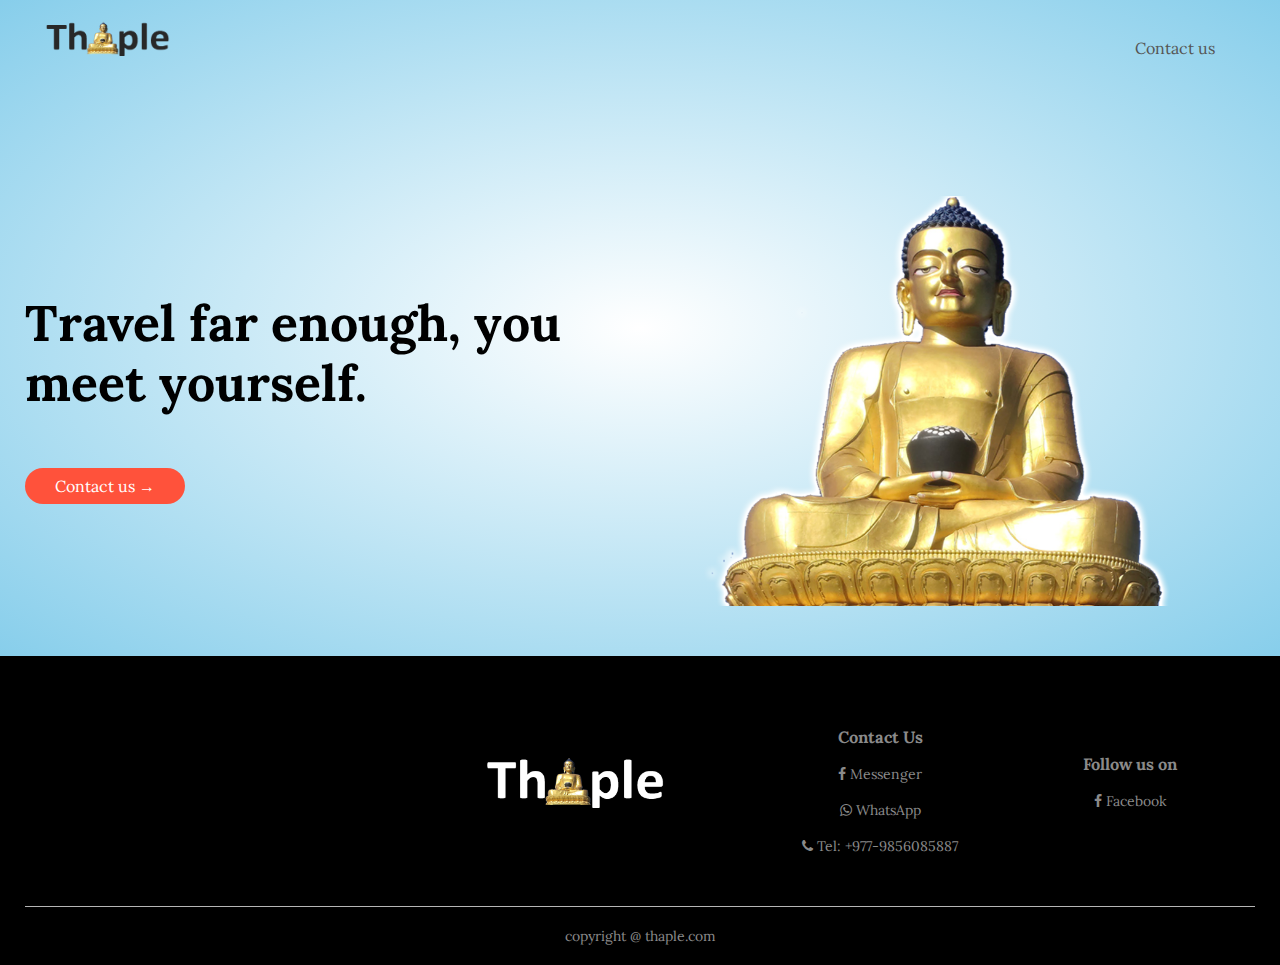
<file: index.html>
<html>
<head>
	<!-- Global site tag (gtag.js) - Google Analytics -->
<script async src="https://www.googletagmanager.com/gtag/js?id=G-EDXY80DCRM"></script>
<script>
  window.dataLayer = window.dataLayer || [];
  function gtag(){dataLayer.push(arguments);}
  gtag('js', new Date());

  gtag('config', 'G-EDXY80DCRM');
</script>



<meta charset="UTF-8">
<meta name="viewport" content="width=device-width, initial-scale=1.0">
 <meta name="description" content="Thaple is a tourism place in syangja near sirubari."/>
    <meta name="keywords" content="Thaple, Buddha statue, syangja, nepal, Height of buddha statue in thaple, , thaple resturant, Rooms in thaple syangja" />
    <meta name="author" content="Thaple Syangja"/>

<title> Thaple Syangja  </title>
<link rel="icon" href="images/fevicol.png" type="image/gif" sizes="16x16">
<link rel="stylesheet" href="style.css">
<link rel="preconnect" href="https://fonts.googleapis.com">
<link rel="preconnect" href="https://fonts.gstatic.com" crossorigin>
<link href="https://fonts.googleapis.com/css2?family=Georama:wght@100&family=Lora:wght@400;600&display=swap" rel="stylesheet">
<link rel="stylesheet" href="https://cdnjs.cloudflare.com/ajax/libs/font-awesome/4.7.0/css/font-awesome.min.css">
<body>
<div class="header">
	<div class="container">
		<div class="navbar">
			<div class="logo">
				<a href="index.html"><img src="images/logo.png" width="125px"/> </a>
			</div>
				<nav>
					<ul id="MenuItems">
					<!---	<li> <a href="index.html"> Home</a> </li>
						<li> <a href="products.html"> Products</a> </li>
						<li> <a href="about.html"> About us</a> </li> -->
						<li> <a href="contact.html"> Contact us</a> </li>
					<!--	<li> <a href=""> Account</a> </li> -->
					</ul>
				</nav>
			<!--	<img src="images/cart.png" alt="Cart png image" width="30px" height="30px"/> --> 
				<img src="images/menu.png" class="menu-icon" onclick="menutoggle()"/> 
			</div>
		<div class="row">
			<div class="col-2">
				<h1>Travel far enough, you meet yourself.</h1>
				<!-- <p></p> -->
				<a href="contact.html" class="btn"> Contact us &#8594;</a>
			</div>
			<div class="col-2">
				<img src="images/background.png">
			</div>
			
	</div>
	</div>
</div>




<!------- offer 
	<div class="offer">
		<div class="small-container">
			<div class="row">
				<dir class="clo-2"> 
					<a href="products.html"><img src="images/berger.png" alt="" class="offer-img"> </a>
				</dir>
				<dir class="clo-2">
				 <p> Exclusively Availabel on ShopName </p> 
					<h1> Berger Paints </h1>
					<small>#1 paint in syangja.</small> </br>
					<a href="products.html" class="btn"> Buy now &#8594; </a>
				</dir>
			</div>
		</div>
	</div>    --------------->


<!----------- testimonial 
<div class="testimonial">
	<div class="small-container">
		<div class="row">
			<div class="col-3">
				<i class="fa fa-quote-left"></i>
				<p> paragraph text </p>
					<div class="rating">
						<i class="fa fa-star"></i>
						<i class="fa fa-star"></i>
						<i class="fa fa-star"></i>
						<i class="fa fa-star"></i>
						<i class="fa fa-star-half-o"></i>
					</div>
				<img src="images/user1.jpg">
				<h3> user Name </h3>
			</div>
			
			<div class="col-3">
				<i class="fa fa-quote-left"></i>
				<p> paragraph text </p>
					<div class="rating">
						<i class="fa fa-star"></i>
						<i class="fa fa-star"></i>
						<i class="fa fa-star"></i>
						<i class="fa fa-star"></i>
						<i class="fa fa-star-half-o"></i>
					</div>
				<img src="images/user2.jpg">
				<h3> user Name </h3>
			</div>
			
			<div class="col-3">
				<i class="fa fa-quote-left"></i>
				<p> paragraph text </p>
					<div class="rating">
						<i class="fa fa-star"></i>
						<i class="fa fa-star"></i>
						<i class="fa fa-star"></i>
						<i class="fa fa-star"></i>
						<i class="fa fa-star-half-o"></i>
					</div>
				<img src="images/user3.jpg">
				<h3> user Name </h3>
			</div>
		</div>
	</div>
</div>
--------->
<!----- brands
<div class="brands">
	<div class="small-container">
		<div class="row">
			<div class="col-5">
				<img src="images/brand-logo1.jpg">
			</div>
			<div class="col-5">
				<img src="images/brand-logo2.jpg">
			</div>
			<div class="col-5">
				<img src="images/brand-logo3.jpg">
			</div>
			<div class="col-5">
				<img src="images/brand-logo4.jpg">
			</div>
			<div class="col-5">
				<img src="images/brand-logo5.jpg">
			</div>
		</div>
	</div>
</div> --------->


<!----- footer -------->
<div class="footer">
	<div class="container">
		<div class="row">
			<div class="footer-col-1">
		<!---------- Google Map ----->
		<iframe src="https://www.google.com/maps/embed?pb=!1m18!1m12!1m3!1d12187.32839650884!2d83.8085406!3d28.123725699999998!2m3!1f0!2f0!3f0!3m2!1i1024!2i768!4f13.1!3m3!1m2!1s0x3995c3a5226276d5%3A0x28ab00f51a6c7400!2sThaple%20temple!5e1!3m2!1sen!2snp!4v1629010595776!5m2!1sen!2snp" width="250px" height="150px" style="border:0;" allowfullscreen="" loading="lazy"></iframe>
						
				<!--<h3> Download Our App </h3>
				<p> Downolad App from Android and Ios app store. </p>
				<div class="app-logo">
					<img src="images/play-store.png">
					<img src="images/app-store.png">
				</div> -->
			</div>
			
			<div class="footer-col-2">
				<img src="images/logo-white.png">
				<!-- <p> Our purpose is to sunsainably make the pleasure and benefits of sports accessible to the many. </p> -->
			</div>
			
			<div class="footer-col-3">
				<h3> Contact Us </h3><br>
				<ul>
					<li><a href="http://m.me/thapledotcom" target="_blank"><i class="fa fa-facebook"></i> Messenger</a></li> <br>
					<li><a href="https://api.whatsapp.com/send?phone=+9779856085887" target="_blank"><i class="fa fa-whatsapp"></i> WhatsApp</li><br>
					<li><a href="tel:+9779856085887"><i class="fa fa-phone"></i> Tel: +977-9856085887</a></li>
				<!--	<li><a href="mailto:@gmail"><i class="fa fa-envelope"></i> Mail: @gmail.com</li> </a> -->
				</ul>
			</div>
			
			<div class="footer-col-4">
				<h3> Follow us on </h3><br>
				<ul>
					<li><a href="http://facebook.com/thapledotcom" target="_blank"><i class="fa fa-facebook"></i> Facebook </a></li><br>
					<!-- <li><a href="https://tiktok.com/@birauta.com" target="_blank"><i class="fa fa-tiktok"></i> Tiktok </a></li><br> -->
				</ul>
			</div>
		</div>  
		
		<!---copyright footer ------>
<hr>
<p class="copyright"> copyright @ thaple.com </p>

		
	</div>
</div>

<!--------- js for toggle menu ----------->
	<script>
		var MenuItems = document.getElementById("MenuItems");
		MenuItems.style.maxHeight = "0px";
		
		function menutoggle(){
			if(MenuItems.style.maxHeight == "0px")
				{
				MenuItems.style.maxHeight = "200px"
				}
			else {
				MenuItems.style.maxHeight = "0px"
			}
		}
	
	
	
	
	</script>







</body>
</html>
</file>
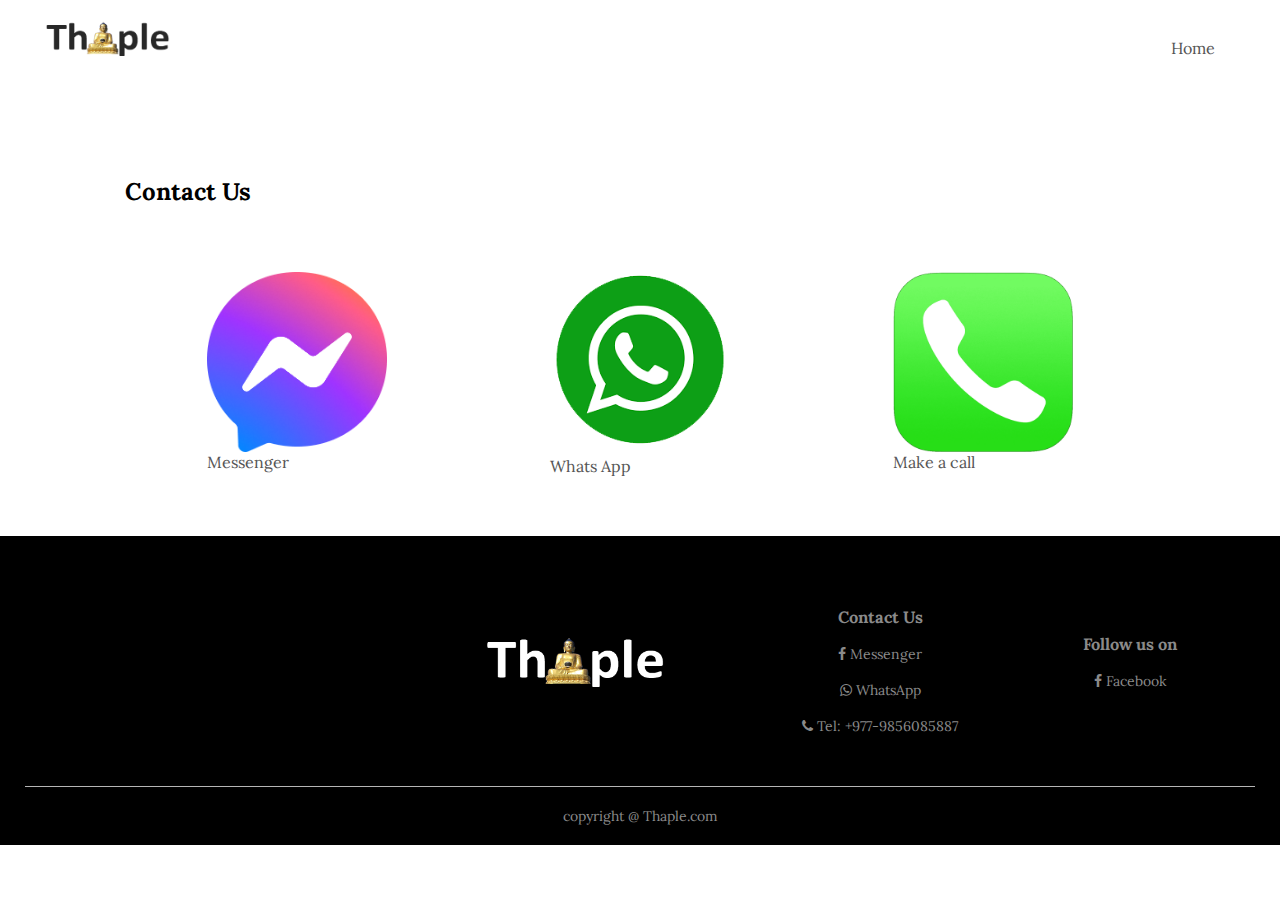
<file: contact.html>
<html>
<head>
	<!-- Global site tag (gtag.js) - Google Analytics -->
<script async src="https://www.googletagmanager.com/gtag/js?id=G-EDXY80DCRM"></script>
<script>
  window.dataLayer = window.dataLayer || [];
  function gtag(){dataLayer.push(arguments);}
  gtag('js', new Date());

  gtag('config', 'G-EDXY80DCRM');
</script>



<meta charset="UTF-8">
<meta name="viewport" content="width=device-width, initial-scale=1.0">
 <meta name="description" content="Thaple is a tourism place in syangja near sirubari."/>
    <meta name="keywords" content="Thaple, Buddha statue, syangja, nepal, Height of buddha statue in thaple, , thaple resturant, Rooms in thaple syangja" />
    <meta name="author" content="Thaple Syangja"/>

<title> Contact Us - thaple.com </title>
<link rel="icon" href="images/fevicol.png" type="image/gif" sizes="16x16">
<link rel="stylesheet" href="style.css">
<link rel="preconnect" href="https://fonts.googleapis.com">
<link rel="preconnect" href="https://fonts.gstatic.com" crossorigin>
<link href="https://fonts.googleapis.com/css2?family=Georama:wght@100&family=Lora:wght@400;600&display=swap" rel="stylesheet">
<link rel="stylesheet" href="https://cdnjs.cloudflare.com/ajax/libs/font-awesome/4.7.0/css/font-awesome.min.css">
<body>

	<div class="container">
		<div class="navbar">
			<div class="logo">
				<a href="index.html"><img src="images/logo.png" width="125px"/> </a>
			</div>
				<nav>
					<ul id="MenuItems">
						<li> <a href="index.html"> Home</a> </li>
						<!-- <li> <a href="products.html"> Products</a> </li>
						 <li> <a href="about.html"> About us </a> </li> 
						<li> <a href="contact.html"> Contact us</a> </li>
						 <li> <a href=""> Account</a> </li> -->
					</ul>
				</nav>
				<!-- <img src="images/cart.png" alt="Cart png image" width="30px" height="30px"/> -->
				<img src="images/menu.png" class="menu-icon" onclick="menutoggle()"/> 
			</div>

	</div>




<!---------Products ---------->

	<div class="small-container" >
	<div class="row row-2">
	<h2> Contact Us </h2>
	<!-- <select>
		<option> Default Shorting </Option>
		<option>Sort by price</Option>
		<option> Sort by popularity</Option>
		<option>Sort by rating</Option>
		<option>Sort by sale</Option>
	</select> -->
	</div>
		<div class="row">
			<div class="col-4">
				<a href="http://m.me/thapledotcom" target="_blank"><img src="images/messenger.png">
				<br>
				<h4> Messenger </h4></a>
			</div>
			
			<div class="col-4">
				<a href="https://api.whatsapp.com/send?phone=+9779856085887" target="_blank"><img src="images/whatsapp.png">
				<br>
				<h4> Whats App </h4></a>
			</div>
			
			<div class="col-4">
				<a href="tel:+9779856085887"><img src="images/call-now.png">
				<br>
				<h4> Make a call </h4></a>
			</div>
		
				
		</div>
		
		</div>
		<!-- <div class="page-btn">
		<span>1</span>
		<span>2</span>
		<span>3</span>
		<span>4</span>
		<span>5</span>
		<span> &#8594;</span>
	</div> -->
</div>



<!----- footer -------->
<div class="footer">
	<div class="container">
		<div class="row">
		<div class="footer-col-1">
				<!--- Google Map --->
				<iframe src="https://www.google.com/maps/embed?pb=!1m18!1m12!1m3!1d12187.32839650884!2d83.8085406!3d28.123725699999998!2m3!1f0!2f0!3f0!3m2!1i1024!2i768!4f13.1!3m3!1m2!1s0x3995c3a5226276d5%3A0x28ab00f51a6c7400!2sThaple%20temple!5e1!3m2!1sen!2snp!4v1629010595776!5m2!1sen!2snp" width="250px" height="150px" style="border:0;" allowfullscreen="" loading="lazy"></iframe>
				<!--
				<h3> Download Our App </h3>
				<p> Downolad App from Android and Ios app store. </p>
				<div class="app-logo">
					<img src="images/play-store.png">
					<img src="images/app-store.png">
				</div> -->
			</div> 
			
			<div class="footer-col-2">
				<img src="images/logo-white.png">
				<!-- <p> Our purpose is to sunsainably make the pleasure and benefits of sports accessible to the many. </p> -->
			</div>
			
		<div class="footer-col-3">
				<h3> Contact Us </h3><br>
				<ul>
					<li><a href="http://m.me/thapledotcom" target="_blank"><i class="fa fa-facebook"></i> Messenger</a></li><br>
					<li><a href="https://api.whatsapp.com/send?phone=+9779856085887" target="_blank"><i class="fa fa-whatsapp"></i> WhatsApp</li><br>
					<li><a href="tel:+9779856085887"><i class="fa fa-phone"></i> Tel: +977-9856085887</a></li>
				<!--	<li><a href="mailto:@gmail"><i class="fa fa-envelope"></i> Mail: @gmail.com</li> </a> -->
				</ul>
			</div>
			
			<div class="footer-col-4">
				<h3> Follow us on </h3><br>
				<ul>
					<li><a href="http://facebook.com/birautadotcom" target="_blank"><i class="fa fa-facebook"></i> Facebook </a></li><br>
				</ul>
			</div>
		</div>
		
		<!---copyright footer ------>
<hr>
<p class="copyright"> copyright @ Thaple.com </p>

		
	</div>
</div>

<!--------- js for toggle menu ----------->
	<script>
		var MenuItems = document.getElementById("MenuItems");
		MenuItems.style.maxHeight = "0px";
		
		function menutoggle(){
			if(MenuItems.style.maxHeight == "0px")
				{
				MenuItems.style.maxHeight = "200px"
				}
			else {
				MenuItems.style.maxHeight = "0px"
			}
		}
	
	
	
	
	</script>







</body>
</html>
</file>
<file: style.css>
* {
	margin:0;
	padding:0;
	box-sizing: border-box;
}

.navbar {
	display: flex;
	align-items: center;
	padding: 20px;
}

body{
	font-family: 'Georama', sans-serif;
font-family: 'Lora', serif;
}

nav{
	flex:1;
	text-align: right;
}

nav ul{
	display: inline-block;
	list-style-type: none;
	
}

nav ul li {
	display: inline-block;
	margin-right: 20px;
}

a{
	text-decoration: none;
	color: #555;
	
}

p{
	color: #555;
}

.container{
	max-width: 1300px;
	margin:auto;
	padding-left: 25px;
	padding-right: 25px;
	
}
.row{
	display: flex;
	align-items: center;
	flex-wrap: wrap;
	justify-content: space-around;
	
}

.col-2{
		flex-basis: 50%;
		min-width: 300px;
}
.col-2 img{
	max-width: 100%;
	padding: 50px 0;
}

.col-2 h1 {
	font-size: 50px;
	line-height: 60px;
	margin: 25px 0;
	
}
.btn {
	display:inline-block;
	background:#ff523b;
	color: #fff;
	padding: 8px 30px;
	margin: 30px 0;
	border-radius: 30px;
	transition: background 0.5s;
}

.btn:hover{
	background: #563434; 
}

.header{
	background: radial-gradient(#fff,#87CEEB);
}

.header .row{
	margin-top:70px;
	
}


.categories{
	
	margin: 70px 0;
}

.col-3 {
	flex-basis: 30%;
	min-width: 250px;
	margin-bottom: 30px;
}

.col-3 img {
	width: 100%;
}

.small-container{
	max-width: 1080px;
	margin: auto;
	padding-left:25px;
	padding-right: 25px;
}

.col-4 {
	flex-basis: 25px;
	padding: 10px;
	min-width: 200px;
	margin-bottom: 50px;
	transition: transform 0.5s;
}

.col-4 img {
	width: 100%;
}

.title{
	text-align: center;
	margin: 0 auto 80px;
	position: relative;
	line-height: 60px;
	color: #555; 
}

.title::after{
	content: ' ';
	background: #ff523b;
	width: 80px;
	height: 5px;
	border-radius: 5px;
	position: absolute;
	bottom: 0;
	left: 50%;
	transform: translateX(-50%);
}

h4{
	color: #555;
	font-weight: normal;
}

.col-4 p {
	
	font-size: 14px;
	
}

.rating .fa {
	color: #ff523b;
}


.col-4:hover{
	transform: translateY(-5px);
}

/* ------ offer -----------*/
.offer{
	
	background: radial-gradient(#fff,#ffd6d6);
	margin-top: 80px;
	padding: 30px 0;
}

.col-2 .offer-img{
	padding: 50px;
}

small{
	color: #555;
}

/* ------ testimonial -----------*/

.testimonial {
	padding-top: 100px;
}

.testimonial .col-3{
	text-align: center;
	padding: 40px 20px;
	box-shadow: 0 0 20px 0px rgba(0,0,0,0.1);
	cursor: pointer;
	transition: transform 0.5s;

}

.testimonial .col-3 img{
	width: 50px;
	margin-top: 20px;
	border-radius: 50%;
}

.testimonial .col-3:hover{
	transform: translateY(-10px);
}

.fa.fa-quote-left{
	font-size: 34px;
	color: #ff523b;
}

.col-3 p{
	font-size: 12px;
	margin: 12px 0;
	color: #777;
}

.testimonial .col-3 h3{
	font-weight: 600;
	color: #555;
	font-size: 16px;
}

/* ------- Brands ------------*/

.brands{
	margin: 100px auto;
}

.col-5{
	width: 160px;
}

.col-5 img{
	width: 100%;
	cursor: pointer;
	filter: grayscale(100%);
}

.col-5 img:hover{
	filter: grayscale(0);
}

/* ------------- footer --------------*/

.footer{
	background: #000;
	color: #8a8a8a;
	font-size: 14px;
	padding: 60px 0 20px;
	
}

.footer p {
	color: #8a8a8a;
}

.footer a {
	color: #8a8a8a;
}

.footer fa {
	color: #8a8a8a;
}

.footer f3{
	color: #fff;
	margin-bottom: 20px;
}

.footer-col-1, .footer-col-2, .footer-col-3, .footer-col-4{
	min-width: 250px;
	margin-bottom: 20px;
}

.footer-col-1{
		flex-basis: 30%;
}

.footer-col-2{
	flex: 1;
	text-align: center;
}

.footer-col-2 img{
	width: 180px;
	margin-bottom: 20px;
	
}

.footer-col-3, .footer-col-4{
	flex-basis: 12%;
	text-align: center;
}
ul{
	list-style-type: none;
}

.app-logo{
	margin-top: 20px;
}

.app-logo img {
	width: 140px;
}

.footer hr{
	border: none;
	background: #b5b5b5;
	height: 1px;
	margin: 20px 0;
}

.copyright{
	text-align: center;
}


/*----------- All product page --------------*/

.row-2{
	justify-content: space-between;
	margin:  100px auto 50px;
}

select {
	border: 1px solid #ff523b;
	padding: 5px;
}
select:focus{
	outline:none;
}

.page-btn{
	margin:0 auto 80px;
	
}
.page-btn span{
	display: inline-block;
	border: 1px solid #ff523b;
	margin-left: 10px;
	width: 40px;
	height: 40px;
	text-align: center;
	line-height: 40px;
	cursor: pointer;
}

.page-btn span:hover{
	background: #ff523b;
	color: white;
}

/*--------- Single Product ---------*/
.single-product {
	margin-top: 80px;
}

.single-product .col-2 img{
	padding:0;
	
}

.single-product .col-2{
	padding: 20px;
}

.single-product h4{
	margin: 20px 0;
	font-size: 22px;
	font-weight: bold;
	
}

.single-product select {
	display: block;
	padding: 10px;
	margin-top: 20px;
}
.single-product input{
	width: 50px;
	height: 40px;
	padding-left: 10px;
	margin-right: 10px;
	border: 1px solid #ff523b;
}
input:focus{
	outline:none;
}

.single-product .fa{
	color: #ff523b;
	margin-left: 10px;
}

.small-img-row{
	display: flex;
	justify-content: space-between;
}
.small-img-col{
	flex-basis:24%;
	cursor: pointer;
}











/* ----------- Responsive ---------------*/
.menu-icon{
	width:28px;
	margin-left:20px;
	display:none;
}

/* -------------- media query for menu -------- */

@media only screen and (max-width:800px){
	nav ul{
		position: absolute;
		top: 70px;
		left: 0;
		background: #333;
		width: 100%;
		overflow: hidden;
		transition: max-height 0.5s;
	}	
	
	nav ul li {
		display: block;
		margin-right: 50px;
		margin-top: 10px;
		margin-bottom: 10px;
	}
	nav ul li a{
		color:#fff;
	}
	.menu-icon{
		display: block;
		cursor:pointer;
	}
}


/* -------------- media query for less than 600 screen size -------- */


@media only screen and (max-width:800px){
	.row{
	text-align: center;
	}
	.col-2, .col-3, .col-4{
		flex-basis: 100%;
	}
}
</file>
